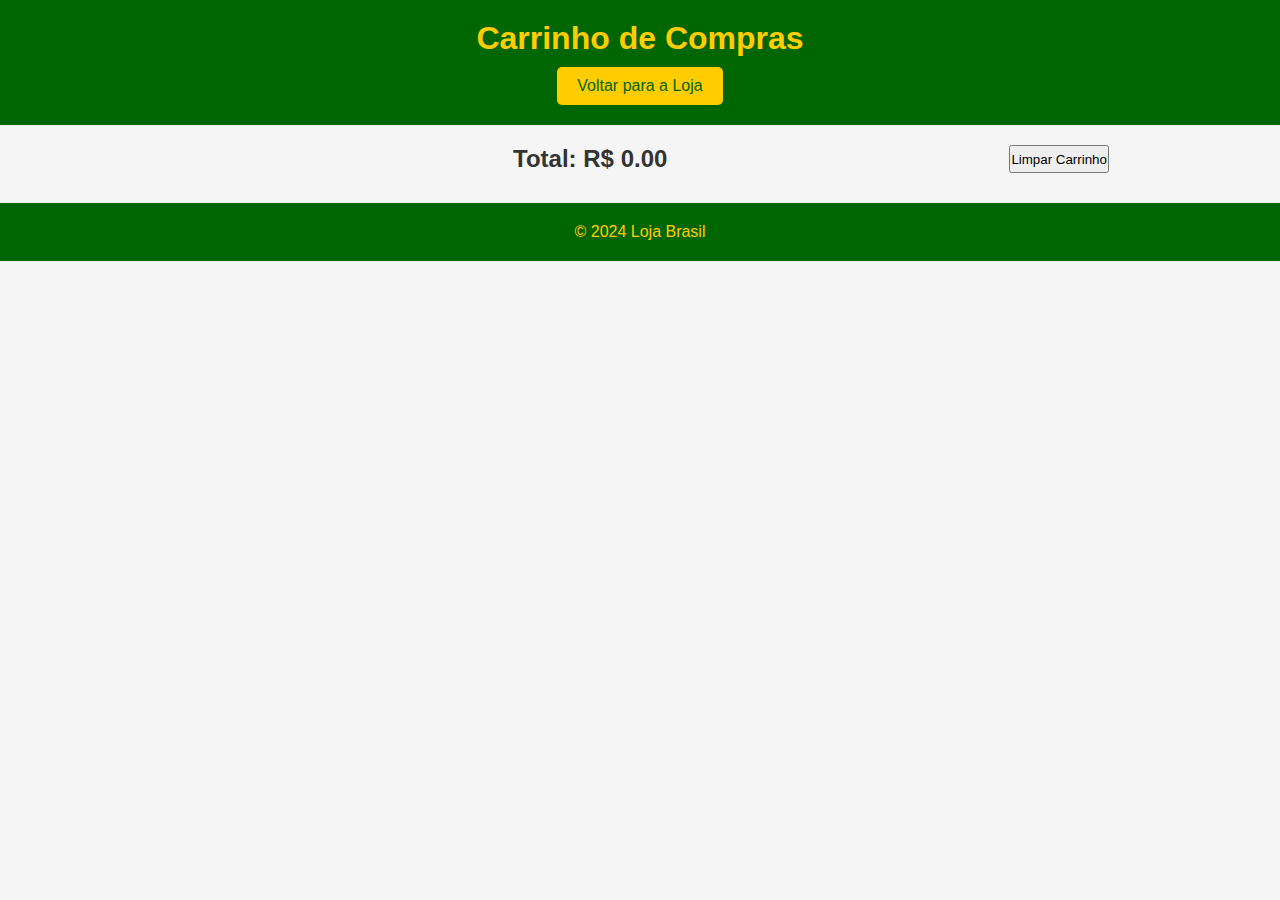
<file: cart.html>
<!DOCTYPE html>
<html lang="pt-br">
<head>
    <meta charset="UTF-8">
    <meta name="viewport" content="width=device-width, initial-scale=1.0">
    <title>Carrinho de Compras</title>
    <link rel="stylesheet" href="styles.css">
</head>
<body>
    <header>
        <h1>Carrinho de Compras</h1>
        <nav>
            <button onclick="window.location.href='index.html'">Voltar para a Loja</button>
        </nav>
    </header>

    <main>
        <div id="cart-items">
            <!-- Itens do carrinho serão exibidos aqui -->
        </div>

        <div id="total">
            <h2>Total: R$ <span id="total-price">0,00</span></h2>
        </div>

        <button onclick="clearCart()">Limpar Carrinho</button>
    </main>

    <footer>
        <p>&copy; 2024 Loja Brasil</p>
    </footer>

    <script src="script.js"></script>
    <script>
        // Carregar o carrinho do localStorage
        function loadCart() {
            const cart = JSON.parse(localStorage.getItem('cart')) || [];
            const cartItemsDiv = document.getElementById('cart-items');
            let totalPrice = 0;
            cartItemsDiv.innerHTML = '';

            cart.forEach(item => {
                const itemDiv = document.createElement('div');
                itemDiv.classList.add('cart-item');
                itemDiv.innerHTML = `<p>${item.name} - R$ ${item.price}</p>`;
                cartItemsDiv.appendChild(itemDiv);
                totalPrice += item.price;
            });

            document.getElementById('total-price').textContent = totalPrice.toFixed(2);
        }

        // Limpar o carrinho
        function clearCart() {
            localStorage.removeItem('cart');
            loadCart();
        }

        // Carregar carrinho na página
        loadCart();
    </script>
</body>
</html>
</file>
<file: styles.css>
* {
    margin: 0;
    padding: 0;
    box-sizing: border-box;
}

body {
    font-family: Arial, sans-serif;
    background-color: #F5F5F5;
    color: #333;
}

header {
    background-color: #006600; /* Verde Brasil */
    color: #FFCC00; /* Amarelo Brasil */
    text-align: center;
    padding: 20px;
}

header h1 {
    margin-bottom: 10px;
}

nav button {
    background-color: #FFCC00;
    color: #006600;
    border: none;
    padding: 10px 20px;
    cursor: pointer;
    font-size: 16px;
    border-radius: 5px;
}

nav button:hover {
    background-color: #FF9900;
}

main {
    display: flex;
    justify-content: space-around;
    margin-top: 20px;
}

.product {
    background-color: #FFF;
    border-radius: 8px;
    box-shadow: 0 4px 8px rgba(0, 0, 0, 0.1);
    padding: 20px;
    text-align: center;
    width: 250px;
}

.product img {
    width: 100%;
    border-radius: 5px;
    margin-bottom: 10px;
}

.product button {
    background-color: #006600;
    color: #FFF;
    border: none;
    padding: 10px 20px;
    cursor: pointer;
    font-size: 16px;
    border-radius: 5px;
    margin-top: 10px;
}

.product button:hover {
    background-color: #FFCC00;
}

footer {
    text-align: center;
    padding: 20px;
    background-color: #006600;
    color: #FFCC00;
    margin-top: 30px;
}
</file>
